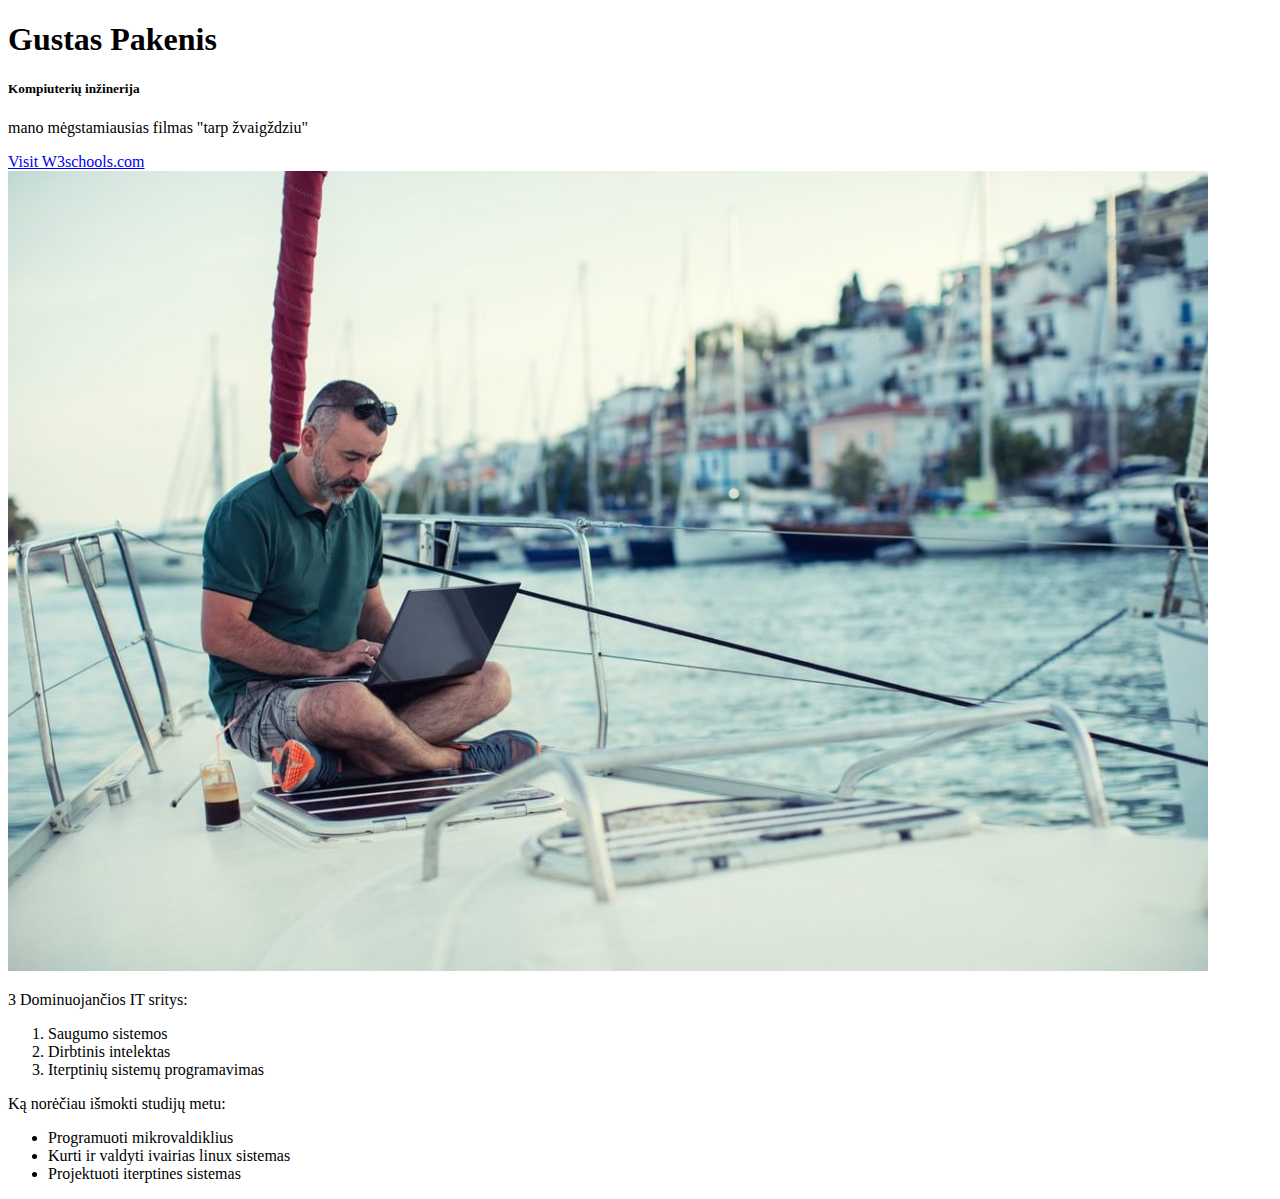
<file: LD1/index.html>
<!--Gustas Pakenis Ekf-24-->
<!DOCTYPE html>
    <html>
        <body>      
            <h1>Gustas Pakenis</h1>
            <h5>Kompiuterių inžinerija</h5>
            <!--div naudojamas sugrupuoti ir organizuoti -->
            <div class="duomenys">
                <p>mano mėgstamiausias filmas "tarp žvaigždziu"</p>
                <a href="https://www.w3schools.com/html/">Visit W3schools.com</a>
                <img src="Paveiksliukai/Dreamjob.jpg">

            </div>
            
            <p>3 Dominuojančios IT sritys:</p>
            <ol>
                <li>Saugumo sistemos</li>
                <li>Dirbtinis intelektas</li>
                <li>Iterptinių sistemų programavimas</li>
            </ol>

            <p>Ką norėčiau išmokti studijų metu:</p>
            <ul>
                <li>Programuoti mikrovaldiklius</li>
                <li>Kurti ir valdyti ivairias linux sistemas</li>
                <li>Projektuoti iterptines sistemas</li>
            </ul>

        </body>
    </html>
</file>
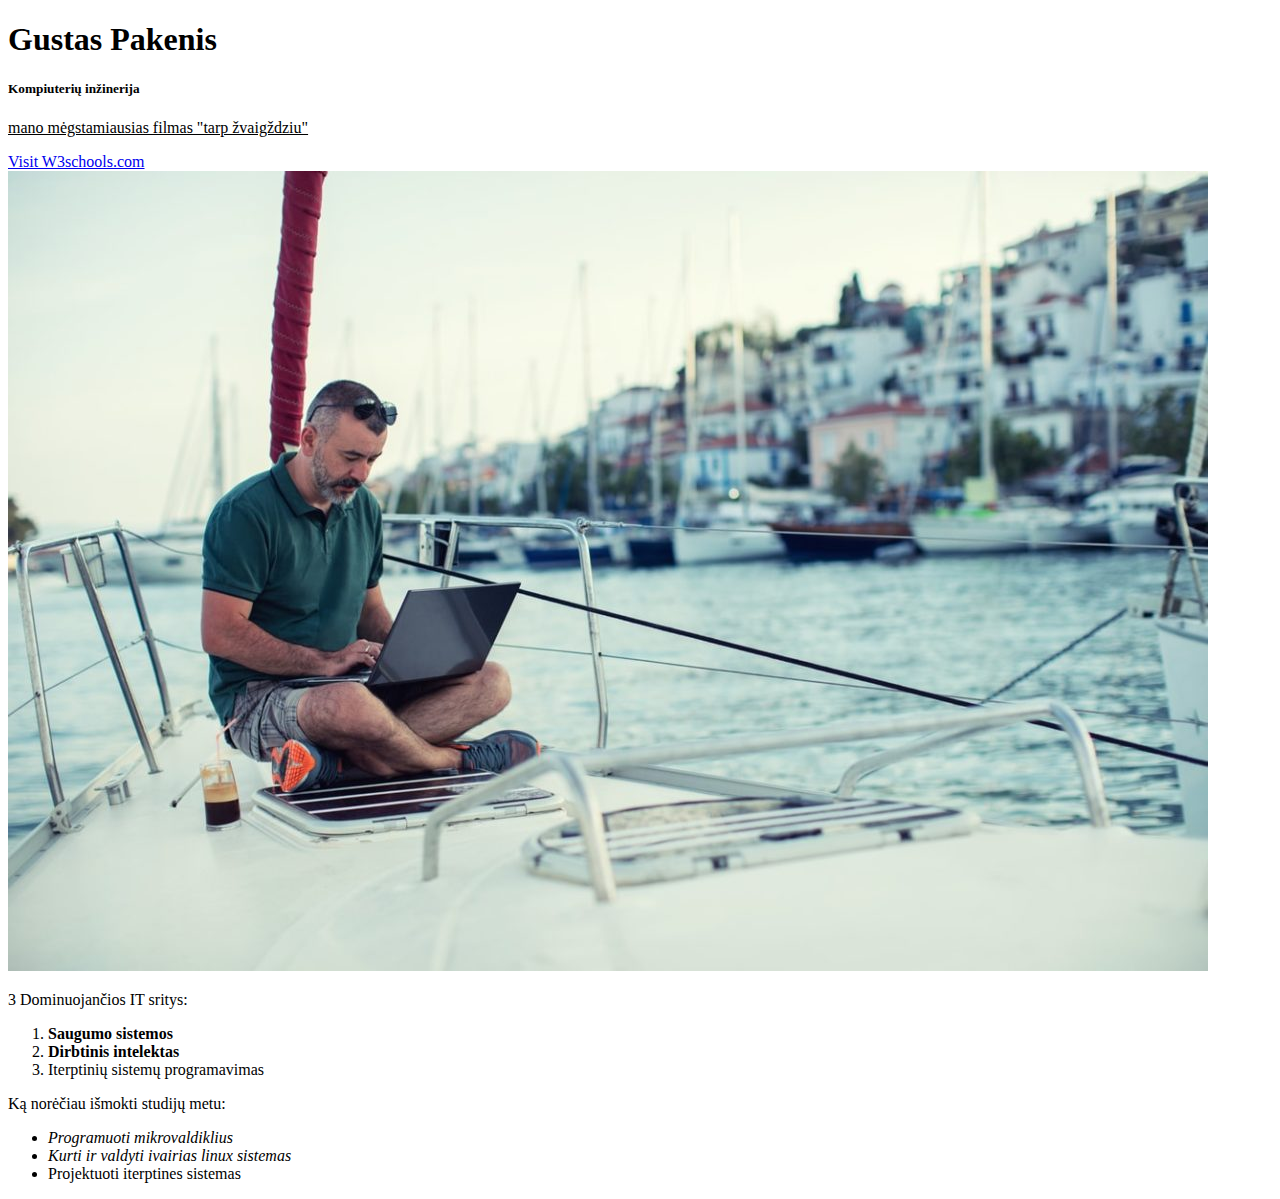
<file: index_7.html>
<!--Gustas Pakenis Ekf-24-->
<!DOCTYPE html>
    <html>
        <body>      
            <h1>Gustas Pakenis</h1>
            <h5>Kompiuterių inžinerija</h5>
            <!--div naudojamas sugrupuoti ir organizuoti -->
            <div class="duomenys">
                <p><u>mano mėgstamiausias filmas "tarp žvaigždziu"</u></p>
                <!--Klaidinantis nes pamatę pabrauktus zodzius žmonės gali pagalvoti, kad tai nuoroda-->
                <a href="https://www.w3schools.com/html/">Visit W3schools.com</a>
                <img src="Paveiksliukai/Dreamjob.jpg">

            </div>
            
            <p>3 Dominuojančios IT sritys:</p>
            <ol>
                <li><strong>Saugumo sistemos</strong></li>
                <!--strong - paryskintas tekstas turintis didelę svarbą--> 
                <li><b>Dirbtinis intelektas</b></li>
                <!--<b> - tiesiog paryskintas, be didesnes svarbos-->
                <li>Iterptinių sistemų programavimas</li>
            </ol>

            <p>Ką norėčiau išmokti studijų metu:</p>
            <ul>
                <li><em>Programuoti mikrovaldiklius</em></li>
                <!--<em> – semantiškai pabrėžia žodį ar frazę (reikšmingas akcentas sakinyje)-->
                <li><i>Kurti ir valdyti ivairias linux sistemas</i></li>
                <!--tik vizualiai pasviręs tekstas, be semantinės prasmės.-->
                <li>Projektuoti iterptines sistemas</li>
            </ul>

        </body>
    </html>
</file>
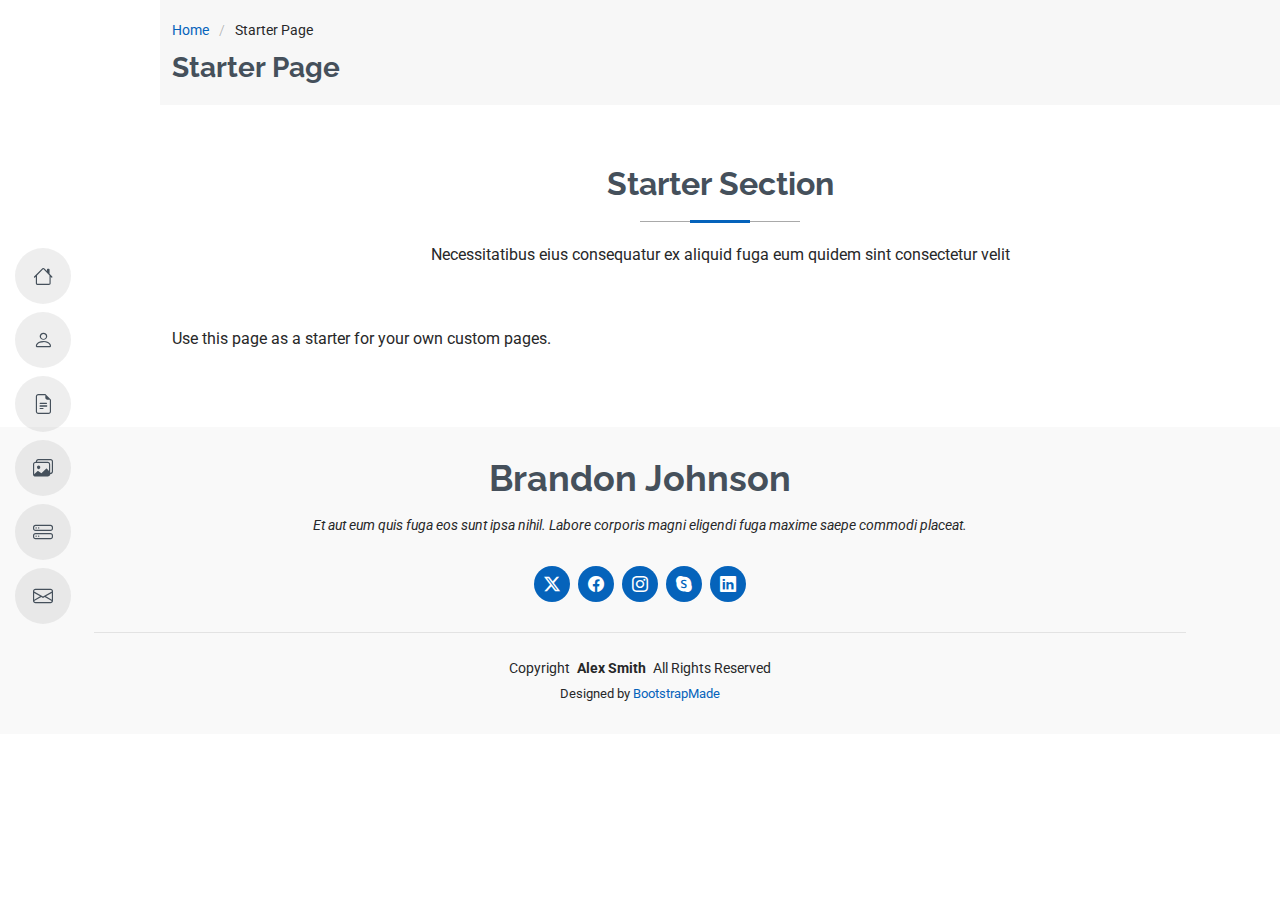
<file: starter-page.html>
<!DOCTYPE html>
<html lang="en">

<head>
  <meta charset="utf-8">
  <meta content="width=device-width, initial-scale=1.0" name="viewport">
  <title>Starter Page - MyResume Bootstrap Template</title>
  <meta content="" name="description">
  <meta content="" name="keywords">

  <!-- Favicons -->
  <link href="assets/img/favicon.png" rel="icon">
  <link href="assets/img/apple-touch-icon.png" rel="apple-touch-icon">

  <!-- Fonts -->
  <link href="https://fonts.googleapis.com" rel="preconnect">
  <link href="https://fonts.gstatic.com" rel="preconnect" crossorigin>
  <link href="https://fonts.googleapis.com/css2?family=Roboto:ital,wght@0,100;0,300;0,400;0,500;0,700;0,900;1,100;1,300;1,400;1,500;1,700;1,900&family=Poppins:ital,wght@0,100;0,200;0,300;0,400;0,500;0,600;0,700;0,800;0,900;1,100;1,200;1,300;1,400;1,500;1,600;1,700;1,800;1,900&family=Raleway:ital,wght@0,100;0,200;0,300;0,400;0,500;0,600;0,700;0,800;0,900;1,100;1,200;1,300;1,400;1,500;1,600;1,700;1,800;1,900&display=swap" rel="stylesheet">

  <!-- Vendor CSS Files -->
  <link href="assets/vendor/bootstrap/css/bootstrap.min.css" rel="stylesheet">
  <link href="assets/vendor/bootstrap-icons/bootstrap-icons.css" rel="stylesheet">
  <link href="assets/vendor/aos/aos.css" rel="stylesheet">
  <link href="assets/vendor/glightbox/css/glightbox.min.css" rel="stylesheet">
  <link href="assets/vendor/swiper/swiper-bundle.min.css" rel="stylesheet">

  <!-- Main CSS File -->
  <link href="assets/css/main.css" rel="stylesheet">

  <!-- =======================================================
  * Template Name: MyResume
  * Template URL: https://bootstrapmade.com/free-html-bootstrap-template-my-resume/
  * Updated: Jun 29 2024 with Bootstrap v5.3.3
  * Author: BootstrapMade.com
  * License: https://bootstrapmade.com/license/
  ======================================================== -->
</head>

<body class="starter-page-page">

  <header id="header" class="header d-flex flex-column justify-content-center">

    <i class="header-toggle d-xl-none bi bi-list"></i>

    <nav id="navmenu" class="navmenu">
      <ul>
        <li><a href="#hero"><i class="bi bi-house navicon"></i><span>Home</span></a></li>
        <li><a href="#about"><i class="bi bi-person navicon"></i><span>About</span></a></li>
        <li><a href="#resume"><i class="bi bi-file-earmark-text navicon"></i><span>Resume</span></a></li>
        <li><a href="#portfolio"><i class="bi bi-images navicon"></i><span>Portfolio</span></a></li>
        <li><a href="#services"><i class="bi bi-hdd-stack navicon"></i><span>Services</span></a></li>
        <li><a href="#contact"><i class="bi bi-envelope navicon"></i><span>Contact</span></a></li>
      </ul>
    </nav>

  </header>

  <main class="main">

    <!-- Page Title -->
    <div class="page-title" data-aos="fade">
      <div class="container">
        <nav class="breadcrumbs">
          <ol>
            <li><a href="index.html">Home</a></li>
            <li class="current">Starter Page</li>
          </ol>
        </nav>
        <h1>Starter Page</h1>
      </div>
    </div><!-- End Page Title -->

    <!-- Starter Section Section -->
    <section id="starter-section" class="starter-section section">

      <!-- Section Title -->
      <div class="container section-title" data-aos="fade-up">
        <h2>Starter Section</h2>
        <p>Necessitatibus eius consequatur ex aliquid fuga eum quidem sint consectetur velit</p>
      </div><!-- End Section Title -->

      <div class="container" data-aos="fade-up">
        <p>Use this page as a starter for your own custom pages.</p>
      </div>

    </section><!-- /Starter Section Section -->

  </main>

  <footer id="footer" class="footer position-relative light-background">
    <div class="container">
      <h3 class="sitename">Brandon Johnson</h3>
      <p>Et aut eum quis fuga eos sunt ipsa nihil. Labore corporis magni eligendi fuga maxime saepe commodi placeat.</p>
      <div class="social-links d-flex justify-content-center">
        <a href=""><i class="bi bi-twitter-x"></i></a>
        <a href=""><i class="bi bi-facebook"></i></a>
        <a href=""><i class="bi bi-instagram"></i></a>
        <a href=""><i class="bi bi-skype"></i></a>
        <a href=""><i class="bi bi-linkedin"></i></a>
      </div>
      <div class="container">
        <div class="copyright">
          <span>Copyright</span> <strong class="px-1 sitename">Alex Smith</strong> <span>All Rights Reserved</span>
        </div>
        <div class="credits">
          <!-- All the links in the footer should remain intact. -->
          <!-- You can delete the links only if you've purchased the pro version. -->
          <!-- Licensing information: https://bootstrapmade.com/license/ -->
          <!-- Purchase the pro version with working PHP/AJAX contact form: [buy-url] -->
          Designed by <a href="https://bootstrapmade.com/">BootstrapMade</a>
        </div>
      </div>
    </div>
  </footer>

  <!-- Scroll Top -->
  <a href="#" id="scroll-top" class="scroll-top d-flex align-items-center justify-content-center"><i class="bi bi-arrow-up-short"></i></a>

  <!-- Preloader -->
  <div id="preloader"></div>

  <!-- Vendor JS Files -->
  <script src="assets/vendor/bootstrap/js/bootstrap.bundle.min.js"></script>
  <script src="assets/vendor/php-email-form/validate.js"></script>
  <script src="assets/vendor/aos/aos.js"></script>
  <script src="assets/vendor/typed.js/typed.umd.js"></script>
  <script src="assets/vendor/purecounter/purecounter_vanilla.js"></script>
  <script src="assets/vendor/waypoints/noframework.waypoints.js"></script>
  <script src="assets/vendor/glightbox/js/glightbox.min.js"></script>
  <script src="assets/vendor/imagesloaded/imagesloaded.pkgd.min.js"></script>
  <script src="assets/vendor/isotope-layout/isotope.pkgd.min.js"></script>
  <script src="assets/vendor/swiper/swiper-bundle.min.js"></script>

  <!-- Main JS File -->
  <script src="assets/js/main.js"></script>

</body>

</html>
</file>
<file: assets/css/main.css>
/**
* Template Name: MyResume
* Template URL: https://bootstrapmade.com/free-html-bootstrap-template-my-resume/
* Updated: Jun 29 2024 with Bootstrap v5.3.3
* Author: BootstrapMade.com
* License: https://bootstrapmade.com/license/
*/

/*--------------------------------------------------------------
# Font & Color Variables
# Help: https://bootstrapmade.com/color-system/
--------------------------------------------------------------*/
/* Fonts */
:root {
  --default-font: "Roboto",  system-ui, -apple-system, "Segoe UI", Roboto, "Helvetica Neue", Arial, "Noto Sans", "Liberation Sans", sans-serif, "Apple Color Emoji", "Segoe UI Emoji", "Segoe UI Symbol", "Noto Color Emoji";
  --heading-font: "Raleway",  sans-serif;
  --nav-font: "Poppins",  sans-serif;
}

/* Global Colors - The following color variables are used throughout the website. Updating them here will change the color scheme of the entire website */
:root { 
  --background-color: #ffffff; /* Background color for the entire website, including individual sections */
  --default-color: #272829; /* Default color used for the majority of the text content across the entire website */
  --heading-color: #45505b; /* Color for headings, subheadings and title throughout the website */
  --accent-color: #0563bb; /* Accent color that represents your brand on the website. It's used for buttons, links, and other elements that need to stand out */
  --surface-color: #ffffff; /* The surface color is used as a background of boxed elements within sections, such as cards, icon boxes, or other elements that require a visual separation from the global background. */
  --contrast-color: #ffffff; /* Contrast color for text, ensuring readability against backgrounds of accent, heading, or default colors. */
}

/* Nav Menu Colors - The following color variables are used specifically for the navigation menu. They are separate from the global colors to allow for more customization options */
:root {
  --nav-color: #45505b;  /* The default color of the main navmenu links */
  --nav-hover-color: #0563bb; /* Applied to main navmenu links when they are hovered over or active */
  --nav-mobile-background-color: #ffffff; /* Used as the background color for mobile navigation menu */
  --nav-dropdown-background-color: #ffffff; /* Used as the background color for dropdown items that appear when hovering over primary navigation items */
  --nav-dropdown-color: #212529; /* Used for navigation links of the dropdown items in the navigation menu. */
  --nav-dropdown-hover-color: #0563bb; /* Similar to --nav-hover-color, this color is applied to dropdown navigation links when they are hovered over. */
}

/* Color Presets - These classes override global colors when applied to any section or element, providing reuse of the sam color scheme. */

.light-background {
  --background-color: #f9f9f9;
  --surface-color: #ffffff;
}

.dark-background {
  --background-color: #060606;
  --default-color: #ffffff;
  --heading-color: #ffffff;
  --surface-color: #252525;
  --contrast-color: #ffffff;
}

/* Smooth scroll */
:root {
  scroll-behavior: smooth;
}

/*--------------------------------------------------------------
# General Styling & Shared Classes
--------------------------------------------------------------*/
body {
  color: var(--default-color);
  background-color: var(--background-color);
  font-family: var(--default-font);
}

a {
  color: var(--accent-color);
  text-decoration: none;
  transition: 0.3s;
}

a:hover {
  color: color-mix(in srgb, var(--accent-color), transparent 25%);
  text-decoration: none;
}

h1,
h2,
h3,
h4,
h5,
h6 {
  color: var(--heading-color);
  font-family: var(--heading-font);
}

/* PHP Email Form Messages
------------------------------*/
.php-email-form .error-message {
  display: none;
  background: #df1529;
  color: #ffffff;
  text-align: left;
  padding: 15px;
  margin-bottom: 24px;
  font-weight: 600;
}

.php-email-form .sent-message {
  display: none;
  color: #ffffff;
  background: #059652;
  text-align: center;
  padding: 15px;
  margin-bottom: 24px;
  font-weight: 600;
}

.php-email-form .loading {
  display: none;
  background: var(--surface-color);
  text-align: center;
  padding: 15px;
  margin-bottom: 24px;
}

.php-email-form .loading:before {
  content: "";
  display: inline-block;
  border-radius: 50%;
  width: 24px;
  height: 24px;
  margin: 0 10px -6px 0;
  border: 3px solid var(--accent-color);
  border-top-color: var(--surface-color);
  animation: php-email-form-loading 1s linear infinite;
}

@keyframes php-email-form-loading {
  0% {
    transform: rotate(0deg);
  }

  100% {
    transform: rotate(360deg);
  }
}

/*--------------------------------------------------------------
# Global Header
--------------------------------------------------------------*/
.header {
  color: var(--default-color);
  position: fixed;
  top: 0;
  left: 0;
  bottom: 0;
  padding: 0 15px;
  transition: all ease-in-out 0.3s;
  overflow-y: auto;
  z-index: 997;
  min-width: 200px;
}

@media (max-width: 1199px) {
  .header {
    background-color: var(--background-color);
    border-right: 1px solid color-mix(in srgb, var(--default-color), transparent 90%);
    width: 300px;
    left: -100%;
  }
}

@media (min-width: 1200px) and (max-width: 1600px) {
  .header~main {
    margin-left: 160px;
  }

  .header~main .hero {
    margin-left: -160px;
    width: 100vw;
  }
}

.header.header-show {
  left: 0;
}

.header .header-toggle {
  color: var(--contrast-color);
  background-color: var(--accent-color);
  font-size: 22px;
  display: flex;
  align-items: center;
  justify-content: center;
  width: 40px;
  height: 40px;
  border-radius: 50%;
  cursor: pointer;
  position: fixed;
  top: 15px;
  right: 15px;
  z-index: 9999;
  transition: background-color 0.3s;
}

.header .header-toggle:hover {
  color: var(--contrast-color);
  background-color: color-mix(in srgb, var(--accent-color) 90%, white 15%);
}

/*--------------------------------------------------------------
# Navigation Menu
--------------------------------------------------------------*/
.navmenu {
  padding: 0;
  z-index: 9997;
}

.navmenu ul {
  list-style: none;
  padding: 0 0 20px 0;
  margin: 0;
  width: 140px;
}

.navmenu a,
.navmenu a:focus {
  color: var(--nav-color);
  font-family: var(--nav-font);
  display: flex;
  align-items: center;
  padding: 10px 18px;
  margin-bottom: 8px;
  font-size: 15px;
  border-radius: 50px;
  background: color-mix(in srgb, var(--default-color), transparent 92%);
  height: 56px;
  width: 100%;
  overflow: hidden;
  transition: 0.3s;
}

.navmenu a i,
.navmenu a:focus i {
  font-size: 20px;
}

.navmenu a span,
.navmenu a:focus span {
  padding: 0 5px 0 7px;
}

@media (min-width: 992px) {

  .navmenu a,
  .navmenu a:focus {
    max-width: 56px;
  }

  .navmenu a span,
  .navmenu a:focus span {
    display: none;
  }
}

.navmenu a:hover,
.navmenu .active,
.navmenu .active:focus,
.navmenu li:hover>a {
  color: var(--contrast-color);
  background: var(--nav-hover-color);
}

.navmenu a:hover,
.navmenu li:hover>a {
  max-width: 100%;
  color: var(--contrast-color);
}

.navmenu a:hover span,
.navmenu li:hover>a span {
  display: block;
}

/*--------------------------------------------------------------
# Global Footer
--------------------------------------------------------------*/
.footer {
  color: var(--default-color);
  background-color: var(--background-color);
  font-size: 14px;
  text-align: center;
  padding: 30px 0;
  position: relative;
}

.footer h3 {
  font-size: 36px;
  font-weight: 700;
  position: relative;
  padding: 0;
  margin: 0 0 15px 0;
}

.footer p {
  font-size: 15;
  font-style: italic;
  padding: 0;
  margin: 0 0 30px 0;
}

.footer .social-links {
  margin: 0 0 30px 0;
}

.footer .social-links a {
  font-size: 16px;
  display: flex;
  align-items: center;
  justify-content: center;
  background: var(--accent-color);
  color: var(--contrast-color);
  line-height: 1;
  margin: 0 4px;
  border-radius: 50%;
  text-align: center;
  width: 36px;
  height: 36px;
  transition: 0.3s;
}

.footer .social-links a:hover {
  background: color-mix(in srgb, var(--accent-color), transparent 20%);
  text-decoration: none;
}

.footer .copyright {
  padding-top: 25px;
  border-top: 1px solid color-mix(in srgb, var(--default-color), transparent 90%);
}

.footer .credits {
  font-size: 13px;
  padding-top: 5px;
}

/*--------------------------------------------------------------
# Preloader
--------------------------------------------------------------*/
#preloader {
  position: fixed;
  inset: 0;
  z-index: 999999;
  overflow: hidden;
  background: var(--background-color);
  transition: all 0.6s ease-out;
}

#preloader:before {
  content: "";
  position: fixed;
  top: calc(50% - 30px);
  left: calc(50% - 30px);
  border: 6px solid #ffffff;
  border-color: var(--accent-color) transparent var(--accent-color) transparent;
  border-radius: 50%;
  width: 60px;
  height: 60px;
  animation: animate-preloader 1.5s linear infinite;
}

@keyframes animate-preloader {
  0% {
    transform: rotate(0deg);
  }

  100% {
    transform: rotate(360deg);
  }
}

/*--------------------------------------------------------------
# Scroll Top Button
--------------------------------------------------------------*/
.scroll-top {
  position: fixed;
  visibility: hidden;
  opacity: 0;
  right: 15px;
  bottom: -15px;
  z-index: 99999;
  background-color: var(--accent-color);
  width: 44px;
  height: 44px;
  border-radius: 50px;
  transition: all 0.4s;
}

.scroll-top i {
  font-size: 24px;
  color: var(--contrast-color);
  line-height: 0;
}

.scroll-top:hover {
  background-color: color-mix(in srgb, var(--accent-color), transparent 20%);
  color: var(--contrast-color);
}

.scroll-top.active {
  visibility: visible;
  opacity: 1;
  bottom: 15px;
}

/*--------------------------------------------------------------
# Disable aos animation delay on mobile devices
--------------------------------------------------------------*/
@media screen and (max-width: 768px) {
  [data-aos-delay] {
    transition-delay: 0 !important;
  }
}

/*--------------------------------------------------------------
# Global Page Titles & Breadcrumbs
--------------------------------------------------------------*/
.page-title {
  --background-color: color-mix(in srgb, var(--default-color), transparent 96%);
  color: var(--default-color);
  background-color: var(--background-color);
  padding: 20px 0;
  position: relative;
}

.page-title h1 {
  font-size: 28px;
  font-weight: 700;
  margin: 0;
}

.page-title .breadcrumbs ol {
  display: flex;
  flex-wrap: wrap;
  list-style: none;
  padding: 0 0 10px 0;
  margin: 0;
  font-size: 14px;
  font-weight: 400;
}

.page-title .breadcrumbs ol li+li {
  padding-left: 10px;
}

.page-title .breadcrumbs ol li+li::before {
  content: "/";
  display: inline-block;
  padding-right: 10px;
  color: color-mix(in srgb, var(--default-color), transparent 70%);
}

/*--------------------------------------------------------------
# Global Sections
--------------------------------------------------------------*/
section,
.section {
  color: var(--default-color);
  background-color: var(--background-color);
  padding: 60px 0;
  overflow: clip;
}

/*--------------------------------------------------------------
# Global Section Titles
--------------------------------------------------------------*/
.section-title {
  text-align: center;
  padding-bottom: 60px;
  position: relative;
}

.section-title h2 {
  font-size: 32px;
  font-weight: 700;
  margin-bottom: 20px;
  padding-bottom: 20px;
  position: relative;
}

.section-title h2:before {
  content: "";
  position: absolute;
  display: block;
  width: 160px;
  height: 1px;
  background: color-mix(in srgb, var(--default-color), transparent 60%);
  left: 0;
  right: 0;
  bottom: 1px;
  margin: auto;
}

.section-title h2::after {
  content: "";
  position: absolute;
  display: block;
  width: 60px;
  height: 3px;
  background: var(--accent-color);
  left: 0;
  right: 0;
  bottom: 0;
  margin: auto;
}

.section-title p {
  margin-bottom: 0;
}

/*--------------------------------------------------------------
# Hero Section
--------------------------------------------------------------*/
.hero {
  width: 100%;
  min-height: 100vh;
  position: relative;
  padding: 80px 0;
  display: flex;
  align-items: center;
  justify-content: center;
}

.hero img {
  position: absolute;
  inset: 0;
  display: block;
  width: 100%;
  height: 100%;
  object-fit: cover;
  z-index: 1;
}

.hero:before {
  content: "";
  background: color-mix(in srgb, var(--background-color), transparent 30%);
  position: absolute;
  inset: 0;
  z-index: 2;
}

.hero .container {
  position: relative;
  z-index: 3;
}

.hero h2 {
  margin: 0;
  font-size: 64px;
  font-weight: 700;
}

.hero p {
  margin: 5px 0 0 0;
  font-size: 26px;
}

.hero p span {
  letter-spacing: 1px;
  border-bottom: 2px solid var(--accent-color);
}

.hero .social-links {
  margin-top: 25px;
}

.hero .social-links a {
  font-size: 20px;
  display: inline-block;
  color: color-mix(in srgb, var(--default-color), transparent 30%);
  line-height: 1;
  margin-right: 20px;
  transition: 0.3s;
}

.hero .social-links a:hover {
  color: var(--accent-color);
}

@media (max-width: 768px) {
  .hero h2 {
    font-size: 32px;
  }

  .hero p {
    font-size: 20px;
  }
}

/*--------------------------------------------------------------
# About Section
--------------------------------------------------------------*/
.about .content h2 {
  font-weight: 700;
  font-size: 24px;
}

.about .content ul {
  list-style: none;
  padding: 0;
}

.about .content ul li {
  margin-bottom: 20px;
  display: flex;
  align-items: center;
}

.about .content ul strong {
  margin-right: 10px;
}

.about .content ul i {
  font-size: 16px;
  margin-right: 5px;
  color: var(--accent-color);
  line-height: 0;
}

/*--------------------------------------------------------------
# Stats Section
--------------------------------------------------------------*/
.stats i {
  background-color: var(--accent-color);
  color: var(--contrast-color);
  width: 54px;
  height: 54px;
  font-size: 24px;
  border-radius: 50px;
  display: inline-flex;
  align-items: center;
  justify-content: center;
  position: relative;
  z-index: 1;
}

.stats .stats-item {
  margin-top: 10px;
  width: 100%;
  position: relative;
  text-align: center;
  z-index: 0;
}

.stats .stats-item span {
  font-size: 36px;
  display: block;
  font-weight: 700;
  color: color-mix(in srgb, var(--default-color), transparent 20%);
}

.stats .stats-item p {
  padding: 0;
  margin: 0;
  color: color-mix(in srgb, var(--default-color), transparent 50%);
  font-size: 16px;
}

/*--------------------------------------------------------------
# Skills Section
--------------------------------------------------------------*/
.skills .progress {
  height: 60px;
  display: block;
  background: none;
  border-radius: 0;
}

.skills .progress .skill {
  color: var(--heading-color);
  padding: 0;
  margin: 0 0 6px 0;
  text-transform: uppercase;
  display: block;
  font-weight: 600;
  font-family: var(--heading-font);
}

.skills .progress .skill .val {
  float: right;
  font-style: normal;
}

.skills .progress-bar-wrap {
  background: color-mix(in srgb, var(--default-color), transparent 90%);
  height: 10px;
}

.skills .progress-bar {
  width: 1px;
  height: 10px;
  transition: 0.9s;
  background-color: var(--accent-color);
}

/*--------------------------------------------------------------
# Resume Section
--------------------------------------------------------------*/
.resume .resume-title {
  color: var(--heading-color);
  font-size: 26px;
  font-weight: 700;
  margin-top: 20px;
  margin-bottom: 20px;
}

.resume .resume-item {
  padding: 0 0 20px 20px;
  margin-top: -2px;
  border-left: 2px solid var(--accent-color);
  position: relative;
}

.resume .resume-item h4 {
  line-height: 18px;
  font-size: 18px;
  font-weight: 600;
  text-transform: uppercase;
  color: color-mix(in srgb, var(--default-color), transparent 20%);
  margin-bottom: 10px;
}

.resume .resume-item h5 {
  font-size: 16px;
  padding: 5px 15px;
  display: inline-block;
  font-weight: 600;
  margin-bottom: 10px;
}

.resume .resume-item ul {
  padding-left: 20px;
}

.resume .resume-item ul li {
  padding-bottom: 10px;
}

.resume .resume-item:last-child {
  padding-bottom: 0;
}

.resume .resume-item::before {
  content: "";
  position: absolute;
  width: 16px;
  height: 16px;
  border-radius: 50px;
  left: -9px;
  top: 0;
  background: var(--background-color);
  border: 2px solid var(--accent-color);
}

/*--------------------------------------------------------------
# Portfolio Section
--------------------------------------------------------------*/
.portfolio .portfolio-filters {
  padding: 0;
  margin: 0 auto 20px auto;
  list-style: none;
  text-align: center;
}

.portfolio .portfolio-filters li {
  cursor: pointer;
  display: inline-block;
  padding: 8px 20px 10px 20px;
  margin: 0;
  font-size: 15px;
  font-weight: 500;
  line-height: 1;
  margin-bottom: 5px;
  border-radius: 50px;
  transition: all 0.3s ease-in-out;
  font-family: var(--heading-font);
}

.portfolio .portfolio-filters li:hover,
.portfolio .portfolio-filters li.filter-active {
  color: var(--contrast-color);
  background-color: var(--accent-color);
}

.portfolio .portfolio-filters li:first-child {
  margin-left: 0;
}

.portfolio .portfolio-filters li:last-child {
  margin-right: 0;
}

@media (max-width: 575px) {
  .portfolio .portfolio-filters li {
    font-size: 14px;
    margin: 0 0 10px 0;
  }
}

.portfolio .portfolio-item {
  position: relative;
  overflow: hidden;
}

.portfolio .portfolio-item .portfolio-info {
  opacity: 0;
  position: absolute;
  left: 12px;
  right: 12px;
  bottom: -100%;
  z-index: 3;
  transition: all ease-in-out 0.5s;
  background: color-mix(in srgb, var(--background-color), transparent 10%);
  padding: 15px;
}

.portfolio .portfolio-item .portfolio-info h4 {
  font-size: 18px;
  font-weight: 600;
  padding-right: 50px;
}

.portfolio .portfolio-item .portfolio-info p {
  color: color-mix(in srgb, var(--default-color), transparent 30%);
  font-size: 14px;
  margin-bottom: 0;
  padding-right: 50px;
}

.portfolio .portfolio-item .portfolio-info .preview-link,
.portfolio .portfolio-item .portfolio-info .details-link {
  position: absolute;
  right: 50px;
  font-size: 24px;
  top: calc(50% - 14px);
  color: color-mix(in srgb, var(--default-color), transparent 30%);
  transition: 0.3s;
  line-height: 0;
}

.portfolio .portfolio-item .portfolio-info .preview-link:hover,
.portfolio .portfolio-item .portfolio-info .details-link:hover {
  color: var(--accent-color);
}

.portfolio .portfolio-item .portfolio-info .details-link {
  right: 14px;
  font-size: 28px;
}

.portfolio .portfolio-item:hover .portfolio-info {
  opacity: 1;
  bottom: 0;
}

/*--------------------------------------------------------------
# Services Section
--------------------------------------------------------------*/
.services .service-item {
  background-color: var(--surface-color);
  box-shadow: 0px 5px 90px 0px rgba(0, 0, 0, 0.1);
  height: 100%;
  padding: 60px 30px;
  text-align: center;
  transition: 0.3s;
  border-radius: 5px;
}

.services .service-item .icon {
  margin: 0 auto;
  width: 100px;
  height: 100px;
  display: flex;
  align-items: center;
  justify-content: center;
  transition: ease-in-out 0.3s;
  position: relative;
}

.services .service-item .icon i {
  font-size: 36px;
  transition: 0.5s;
  position: relative;
}

.services .service-item .icon svg {
  position: absolute;
  top: 0;
  left: 0;
}

.services .service-item .icon svg path {
  transition: 0.5s;
  fill: color-mix(in srgb, var(--default-color), transparent 95%);
}

.services .service-item h3 {
  font-weight: 700;
  margin: 10px 0 15px 0;
  font-size: 22px;
}

.services .service-item p {
  line-height: 24px;
  font-size: 14px;
  margin-bottom: 0;
}

.services .service-item:hover {
  box-shadow: 0px 5px 35px 0px rgba(0, 0, 0, 0.1);
}

.services .service-item.item-cyan i {
  color: #0dcaf0;
}

.services .service-item.item-cyan:hover .icon i {
  color: #fff;
}

.services .service-item.item-cyan:hover .icon path {
  fill: #0dcaf0;
}

.services .service-item.item-orange i {
  color: #fd7e14;
}

.services .service-item.item-orange:hover .icon i {
  color: #fff;
}

.services .service-item.item-orange:hover .icon path {
  fill: #fd7e14;
}

.services .service-item.item-teal i {
  color: #20c997;
}

.services .service-item.item-teal:hover .icon i {
  color: #fff;
}

.services .service-item.item-teal:hover .icon path {
  fill: #20c997;
}

.services .service-item.item-red i {
  color: #df1529;
}

.services .service-item.item-red:hover .icon i {
  color: #fff;
}

.services .service-item.item-red:hover .icon path {
  fill: #df1529;
}

.services .service-item.item-indigo i {
  color: #6610f2;
}

.services .service-item.item-indigo:hover .icon i {
  color: #fff;
}

.services .service-item.item-indigo:hover .icon path {
  fill: #6610f2;
}

.services .service-item.item-pink i {
  color: #f3268c;
}

.services .service-item.item-pink:hover .icon i {
  color: #fff;
}

.services .service-item.item-pink:hover .icon path {
  fill: #f3268c;
}

/*--------------------------------------------------------------
# Testimonials Section
--------------------------------------------------------------*/
.testimonials .testimonials-carousel,
.testimonials .testimonials-slider {
  overflow: hidden;
}

.testimonials .testimonial-item .testimonial-content {
  border-left: 3px solid var(--accent-color);
  padding-left: 30px;
}

.testimonials .testimonial-item .testimonial-img {
  border-radius: 50%;
  border: 4px solid var(--background-color);
  margin: 0 auto;
}

.testimonials .testimonial-item h3 {
  font-size: 20px;
  font-weight: bold;
  margin: 10px 0 5px 0;
}

.testimonials .testimonial-item h4 {
  font-size: 14px;
  color: color-mix(in srgb, var(--default-color), transparent 40%);
  margin: 0 0 10px 0;
}

.testimonials .testimonial-item .stars i {
  color: #ffc107;
  margin: 0 1px;
}

.testimonials .testimonial-item .quote-icon-left,
.testimonials .testimonial-item .quote-icon-right {
  color: color-mix(in srgb, var(--accent-color), transparent 50%);
  font-size: 26px;
  line-height: 0;
}

.testimonials .testimonial-item .quote-icon-left {
  display: inline-block;
  left: -5px;
  position: relative;
}

.testimonials .testimonial-item .quote-icon-right {
  display: inline-block;
  right: -5px;
  position: relative;
  top: 10px;
  transform: scale(-1, -1);
}

.testimonials .testimonial-item p {
  font-style: italic;
}

.testimonials .swiper-wrapper {
  height: auto;
}

.testimonials .swiper-pagination {
  margin-top: 30px;
  position: relative;
}

.testimonials .swiper-pagination .swiper-pagination-bullet {
  width: 12px;
  height: 12px;
  background-color: color-mix(in srgb, var(--default-color), transparent 85%);
  opacity: 1;
}

.testimonials .swiper-pagination .swiper-pagination-bullet-active {
  background-color: var(--accent-color);
}

/*--------------------------------------------------------------
# Contact Section
--------------------------------------------------------------*/
.contact .info-item+.info-item {
  margin-top: 40px;
}

.contact .info-item i {
  color: var(--accent-color);
  background: color-mix(in srgb, var(--accent-color), transparent 92%);
  font-size: 20px;
  width: 44px;
  height: 44px;
  display: flex;
  justify-content: center;
  align-items: center;
  border-radius: 50px;
  transition: all 0.3s ease-in-out;
  margin-right: 15px;
}

.contact .info-item h3 {
  padding: 0;
  font-size: 18px;
  font-weight: 700;
  margin-bottom: 5px;
}

.contact .info-item p {
  padding: 0;
  margin-bottom: 0;
  font-size: 14px;
}

.contact .info-item:hover i {
  background: var(--accent-color);
  color: var(--contrast-color);
}

.contact .php-email-form {
  height: 100%;
}

.contact .php-email-form input[type=text],
.contact .php-email-form input[type=email],
.contact .php-email-form textarea {
  font-size: 14px;
  padding: 10px 15px;
  box-shadow: none;
  border-radius: 0;
  color: var(--default-color);
  background-color: color-mix(in srgb, var(--background-color), transparent 50%);
  border-color: color-mix(in srgb, var(--default-color), transparent 80%);
}

.contact .php-email-form input[type=text]:focus,
.contact .php-email-form input[type=email]:focus,
.contact .php-email-form textarea:focus {
  border-color: var(--accent-color);
}

.contact .php-email-form input[type=text]::placeholder,
.contact .php-email-form input[type=email]::placeholder,
.contact .php-email-form textarea::placeholder {
  color: color-mix(in srgb, var(--default-color), transparent 70%);
}

.contact .php-email-form button[type=submit] {
  color: var(--contrast-color);
  background: var(--accent-color);
  border: 0;
  padding: 10px 30px;
  transition: 0.4s;
  border-radius: 50px;
}

.contact .php-email-form button[type=submit]:hover {
  background: color-mix(in srgb, var(--accent-color), transparent 25%);
}

/*--------------------------------------------------------------
# Portfolio Details Section
--------------------------------------------------------------*/
.portfolio-details .portfolio-details-slider img {
  width: 100%;
}

.portfolio-details .swiper-wrapper {
  height: auto;
}

.portfolio-details .swiper-button-prev,
.portfolio-details .swiper-button-next {
  width: 48px;
  height: 48px;
}

.portfolio-details .swiper-button-prev:after,
.portfolio-details .swiper-button-next:after {
  color: rgba(255, 255, 255, 0.8);
  background-color: rgba(0, 0, 0, 0.15);
  font-size: 24px;
  border-radius: 50%;
  width: 48px;
  height: 48px;
  display: flex;
  align-items: center;
  justify-content: center;
  transition: 0.3s;
}

.portfolio-details .swiper-button-prev:hover:after,
.portfolio-details .swiper-button-next:hover:after {
  background-color: rgba(0, 0, 0, 0.3);
}

@media (max-width: 575px) {

  .portfolio-details .swiper-button-prev,
  .portfolio-details .swiper-button-next {
    display: none;
  }
}

.portfolio-details .swiper-pagination {
  margin-top: 20px;
  position: relative;
}

.portfolio-details .swiper-pagination .swiper-pagination-bullet {
  width: 10px;
  height: 10px;
  background-color: color-mix(in srgb, var(--default-color), transparent 85%);
  opacity: 1;
}

.portfolio-details .swiper-pagination .swiper-pagination-bullet-active {
  background-color: var(--accent-color);
}

.portfolio-details .portfolio-info h3 {
  font-size: 22px;
  font-weight: 700;
  margin-bottom: 20px;
  padding-bottom: 20px;
  position: relative;
}

.portfolio-details .portfolio-info h3:after {
  content: "";
  position: absolute;
  display: block;
  width: 50px;
  height: 3px;
  background: var(--accent-color);
  left: 0;
  bottom: 0;
}

.portfolio-details .portfolio-info ul {
  list-style: none;
  padding: 0;
  font-size: 15px;
}

.portfolio-details .portfolio-info ul li {
  display: flex;
  flex-direction: column;
  padding-bottom: 15px;
}

.portfolio-details .portfolio-info ul strong {
  text-transform: uppercase;
  font-weight: 400;
  color: color-mix(in srgb, var(--default-color), transparent 50%);
  font-size: 14px;
}

.portfolio-details .portfolio-info .btn-visit {
  padding: 8px 40px;
  background: var(--accent-color);
  color: var(--contrast-color);
  border-radius: 50px;
  transition: 0.3s;
}

.portfolio-details .portfolio-info .btn-visit:hover {
  background: color-mix(in srgb, var(--accent-color), transparent 20%);
}

.portfolio-details .portfolio-description h2 {
  font-size: 26px;
  font-weight: 700;
  margin-bottom: 20px;
}

.portfolio-details .portfolio-description p {
  padding: 0;
}

.portfolio-details .portfolio-description .testimonial-item {
  padding: 30px 30px 0 30px;
  position: relative;
  background: color-mix(in srgb, var(--default-color), transparent 97%);
  margin-bottom: 50px;
}

.portfolio-details .portfolio-description .testimonial-item .testimonial-img {
  width: 90px;
  border-radius: 50px;
  border: 6px solid var(--background-color);
  float: left;
  margin: 0 10px 0 0;
}

.portfolio-details .portfolio-description .testimonial-item h3 {
  font-size: 18px;
  font-weight: bold;
  margin: 15px 0 5px 0;
  padding-top: 20px;
}

.portfolio-details .portfolio-description .testimonial-item h4 {
  font-size: 14px;
  color: #6c757d;
  margin: 0;
}

.portfolio-details .portfolio-description .testimonial-item .quote-icon-left,
.portfolio-details .portfolio-description .testimonial-item .quote-icon-right {
  color: color-mix(in srgb, var(--accent-color), transparent 50%);
  font-size: 26px;
  line-height: 0;
}

.portfolio-details .portfolio-description .testimonial-item .quote-icon-left {
  display: inline-block;
  left: -5px;
  position: relative;
}

.portfolio-details .portfolio-description .testimonial-item .quote-icon-right {
  display: inline-block;
  right: -5px;
  position: relative;
  top: 10px;
  transform: scale(-1, -1);
}

.portfolio-details .portfolio-description .testimonial-item p {
  font-style: italic;
  margin: 0 0 15px 0 0 0;
  padding: 0;
}

/*--------------------------------------------------------------
# Service Details Section
--------------------------------------------------------------*/
.service-details .service-box {
  padding: 20px;
  box-shadow: 0px 2px 20px rgba(0, 0, 0, 0.1);
}

.service-details .service-box+.service-box {
  margin-top: 30px;
}

.service-details .service-box h4 {
  font-size: 20px;
  font-weight: 700;
  border-bottom: 2px solid color-mix(in srgb, var(--default-color), transparent 92%);
  padding-bottom: 15px;
  margin-bottom: 15px;
}

.service-details .services-list a {
  color: color-mix(in srgb, var(--default-color), transparent 20%);
  background-color: color-mix(in srgb, var(--default-color), transparent 96%);
  display: flex;
  align-items: center;
  padding: 12px 15px;
  margin-top: 15px;
  transition: 0.3s;
}

.service-details .services-list a:first-child {
  margin-top: 0;
}

.service-details .services-list a i {
  font-size: 16px;
  margin-right: 8px;
  color: var(--accent-color);
}

.service-details .services-list a.active {
  color: var(--contrast-color);
  background-color: var(--accent-color);
}

.service-details .services-list a.active i {
  color: var(--contrast-color);
}

.service-details .services-list a:hover {
  background-color: color-mix(in srgb, var(--accent-color), transparent 95%);
  color: var(--accent-color);
}

.service-details .download-catalog a {
  color: var(--default-color);
  display: flex;
  align-items: center;
  padding: 10px 0;
  transition: 0.3s;
  border-top: 1px solid color-mix(in srgb, var(--default-color), transparent 90%);
}

.service-details .download-catalog a:first-child {
  border-top: 0;
  padding-top: 0;
}

.service-details .download-catalog a:last-child {
  padding-bottom: 0;
}

.service-details .download-catalog a i {
  font-size: 24px;
  margin-right: 8px;
  color: var(--accent-color);
}

.service-details .download-catalog a:hover {
  color: var(--accent-color);
}

.service-details .help-box {
  background-color: var(--accent-color);
  color: var(--contrast-color);
  margin-top: 30px;
  padding: 30px 15px;
}

.service-details .help-box .help-icon {
  font-size: 48px;
}

.service-details .help-box h4,
.service-details .help-box a {
  color: var(--contrast-color);
}

.service-details .services-img {
  margin-bottom: 20px;
}

.service-details h3 {
  font-size: 26px;
  font-weight: 700;
}

.service-details p {
  font-size: 15px;
}

.service-details ul {
  list-style: none;
  padding: 0;
  font-size: 15px;
}

.service-details ul li {
  padding: 5px 0;
  display: flex;
  align-items: center;
}

.service-details ul i {
  font-size: 20px;
  margin-right: 8px;
  color: var(--accent-color);
}

/*--------------------------------------------------------------
# Starter Section Section
--------------------------------------------------------------*/
.starter-section {
  /* Add your styles here */
}
</file>
